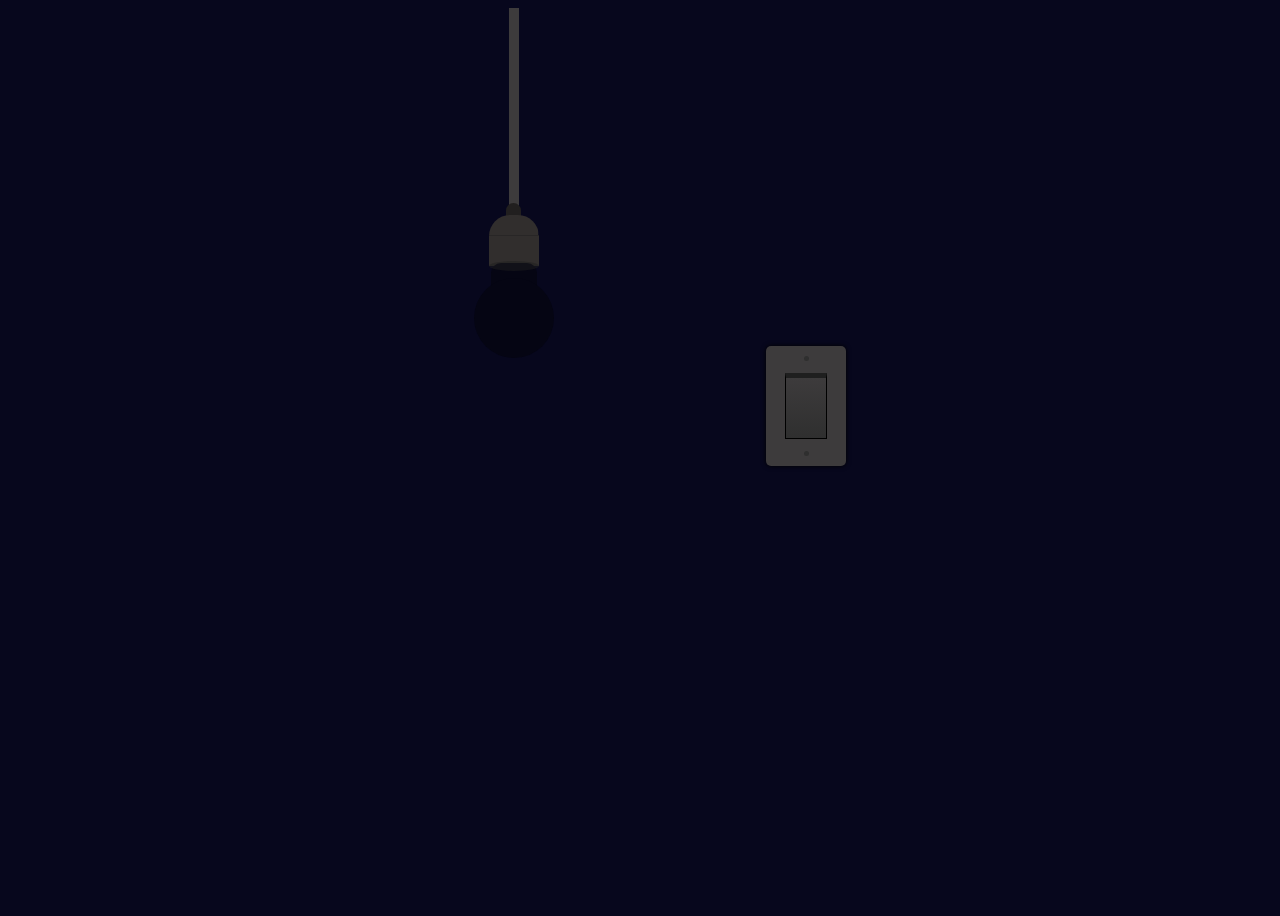
<file: index.html>
<!DOCTYPE html>
<html lang="en" >
<head>
  <meta charset="UTF-8">
  <title>CodePen - Room Light on/off</title>
  <style>
    #switch-container .switch-color {
  background: #deded2;
}


/* switch border */

#switch-container .switch-border {
  background: linear-gradient(#cecec3, #deded2);
  border-bottom: 5px solid #737373;
  border-top: 1px solid #888;
  border-right: 1px solid #888;
  border-left: 1px solid #888;
}


/* screw */

#switch-container .screw-color {
  background: #bfbfb5;
}
/* adjuct container */

#switch-container{
    margin-top:-52px;
}
/* bulb on */

#bulb-container .bulbLightOn {
  background: #deded2;
  box-shadow: 0px 8.5px 24px 3px #deded2;
}
  </style>

</head>
<body>
<!-- partial:index.partial.html -->
<!-- Created by ABHIJEET MOHARANA -->

<!DOCTYPE html>
<html>

<head>
    <title>PRo-Room code</title>
    <script src="https://ajax.googleapis.com/ajax/libs/jquery/2.1.3/jquery.min.js"></script>
    <style>
        body {
            background: #07071d;
            display: flex;
            flex-direction: row;
            height: 100%;
            justify-content: center;
        }
        /*  Containers  */
        
        #switch-container {
            width: 20%;
            height: 100vh;
            display: flex;
            flex-direction: column;
            justify-content: center;
        }
        
        #bulb-container {
            width: 40%;
            height: 100vh;
            align-self: center;
        }
        /* Lightswitch */
        
        #switch-cover {
            background: #3d3b3c;
            width: 80px;
            height: 120px;
            border-radius: 5px 5px;
            position: absolute;
            display: flex;
            flex-direction: column;
            align-items: center;
            justify-content: space-between;
            box-shadow: 0px 0px 5px black;
        }
        
        .screw {
            width: 5px;
            margin: 10px;
            height: 5px;
            background: #2f2f2f;
            border-radius: 50%;
        }
        
        #switch {
            background: linear-gradient(#3d3b3c, #2f2f2f);
            position: relative;
            width: 40px;
            height: 60px;
            border-bottom: 1px solid black;
            border-top: 5px solid #1f1f1f;
            border-right: 1px solid black;
            border-left: 1px solid black;
            cursor: pointer;
            transition: all .1s ease-Out;
        }
        /* Lightbulb */
        
        #chord {
            width: 10px;
            background: #3d3b3c;
            height: 200px;
            display: block;
            margin: 0 auto;
        }
        
        #chord-connection {
            width: 15px;
            height: 15px;
            background: #211f1f;
            margin: 0 auto;
            border-radius: 15px 15px 0 0;
            margin-top: -5px;
        }
        
        #top-socket {
            width: 50px;
            height: 20px;
            margin: 0 auto;
            background: #312e2d;
            border-radius: 50px 50px 0 0;
            margin-top: -3px;
            border-bottom: 1px solid #282626;
        }
        
        #bottom-socket {
            width: 50px;
            height: 30px;
            margin: 0 auto;
            background: #312e2d;
        }
        
        #socket-back {
            margin: 0 auto;
            width: 50px;
            height: 10px;
            background: #1d1d1d;
            border-radius: 50%;
            margin-top: -5px;
            opacity: .5;
        }
        
        #bulb-top {
            width: 46px;
            height: 30px;
            background: #050513;
            margin: 0 auto;
            margin-top: -8px;
            border-radius: 10px 10px 0 0;
        }
        
        #bulb-bottom {
            width: 80px;
            height: 80px;
            margin: 0 auto;
            background: #050513;
            border-radius: 50%;
            margin-top: -15px;
        }
        /* Classes for lights turning on */
        /* body background */
        
        .bglightOn {
            background: #bfbda4;
            transition: all .3s ease-Out;
        }
        /* switch cover shadow */
        
        #switch-container .cover-shadow {
            box-shadow: 0px 0px 5px #717171;
        }
        /* switch color */
        
        #switch-container .switch-color {
            background: #deded2;
        }
        /* switch border */
        
        #switch-container .switch-border {
            background: linear-gradient(#cecec3, #deded2);
            border-bottom: 5px solid #737373;
            border-top: 1px solid #888;
            border-right: 1px solid #888;
            border-left: 1px solid #888;
        }
        /* screw */
        
        #switch-container .screw-color {
            background: #bfbfb5;
        }
        /* bulb on */
        
        #bulb-container .bulbLightOn {
            background: #deded2;
            box-shadow: 0px 8.5px 24px 3px #deded2;
        }
    </style>

</head>


<body>

    <div id="bulb-container">
        <!-- Lightbulb  -->
        <div id="chord"></div>

        <div id="chord-connection"></div>

        <div id="top-socket"></div>

        <div id="bottom-socket"></div>

        <div id="socket-back"></div>

        <div class="lightbulb" id="bulb-top"></div>

        <div class="lightbulb" id="bulb-bottom"></div>

    </div>

    <div id="switch-container">
        <!-- Lightswitch -->
        <div id="switch-cover">
            <div class="screw"></div>
            <div id="switch"></div>
            <div class="screw"></div>
        </div>
    </div>




    <script>
        // Still getting a grasp on jQuery

        $('#switch').click(function() {

            $('#switch-cover').toggleClass('cover-shadow');
            $('#switch-cover, #switch').toggleClass('switch-color');
            $('.screw').toggleClass('screw-color');
            $('#switch').toggleClass('switch-border');
            $('body').toggleClass('bglightOn');
            $('.lightbulb').toggleClass('bulbLightOn');

        });
    </script>
</body>

</html>
<!-- partial -->
  
</body>
</html>
</file>
